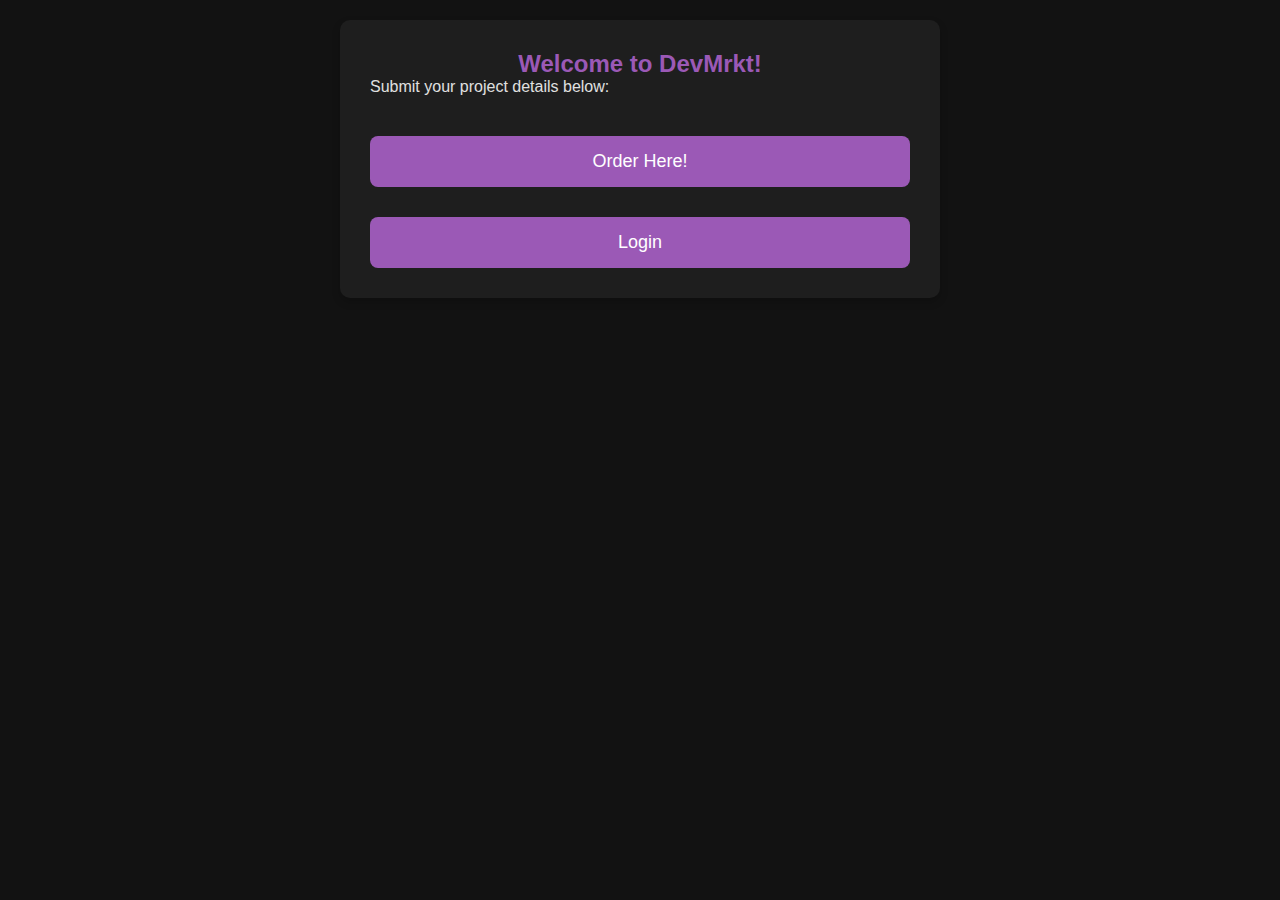
<file: index.html>
<!DOCTYPE html>
<html lang="en">
<head>
    <meta charset="UTF-8">
    <meta name="viewport" content="width=device-width, initial-scale=1.0">
    <title>DevMrkt - Dashboard</title>
    <link rel="stylesheet" href="styles.css">
</head>
<body>
    <div class="container">
        <h2>Welcome to DevMrkt!</h2>
        <p>Submit your project details below:</p>
        
        <!-- Button to Open Survey Page (Order Here) -->
        <button class="order-button" onclick="window.location.href='survey.html'">Order Here!</button>

        <!-- Button to Login -->
        <button class="login-button" onclick="window.location.href='login.html'">Login</button>
    </div>
</body>
</html>
</file>
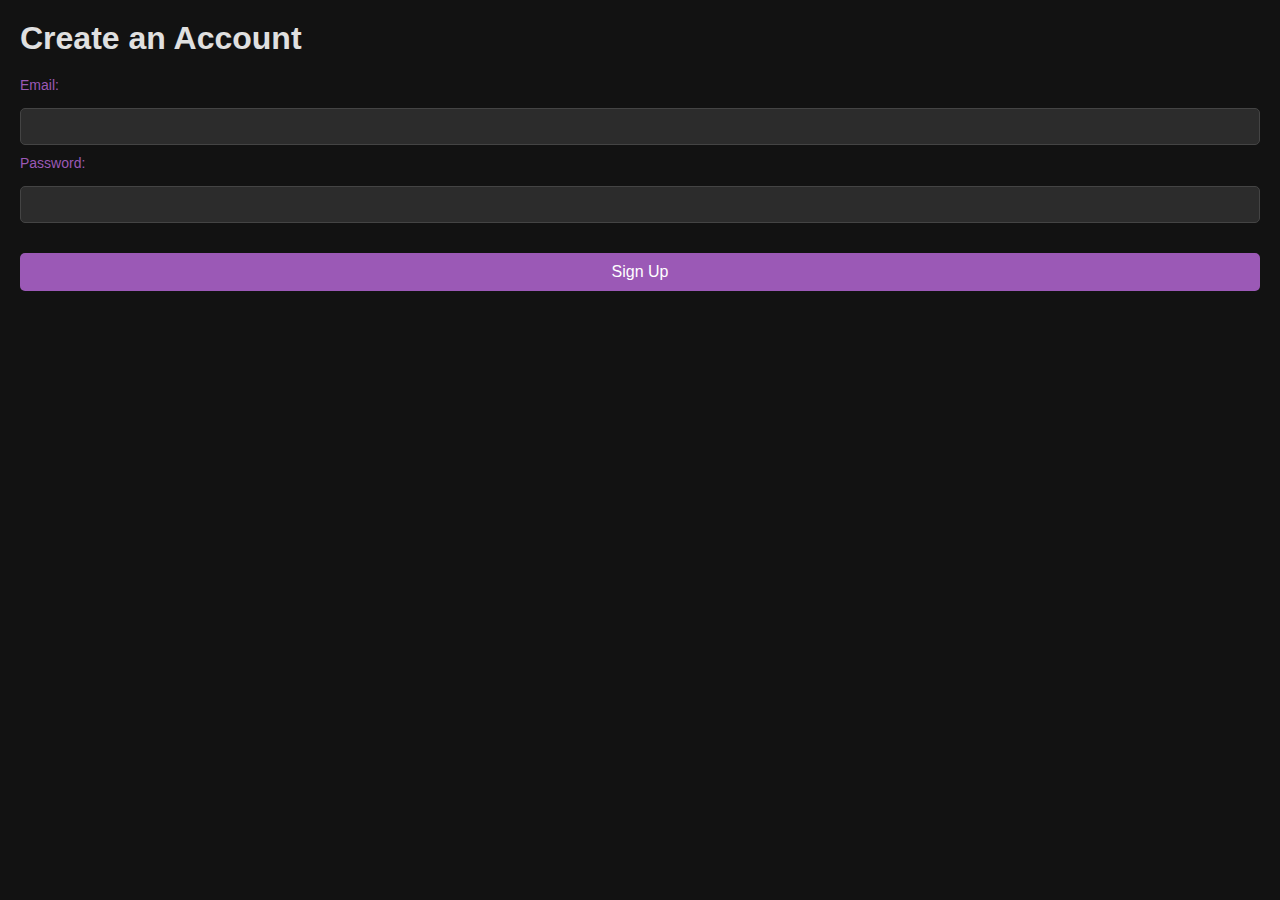
<file: signup.html>
<!DOCTYPE html>
<html lang="en">
<head>
    <meta charset="UTF-8">
    <meta name="viewport" content="width=device-width, initial-scale=1.0">
    <title>Sign Up - DevMrkt</title>
    <link rel="stylesheet" href="styles.css">
</head>
<body>
    <div class="signup-container">
        <h1>Create an Account</h1>
        <form id="signupForm">
            <label for="email">Email:</label>
            <input type="email" id="email" required>

            <label for="password">Password:</label>
            <input type="password" id="password" required>

            <button type="submit">Sign Up</button>
        </form>
    </div>

    <script src="signup.js"></script>
</body>
</html>
</file>
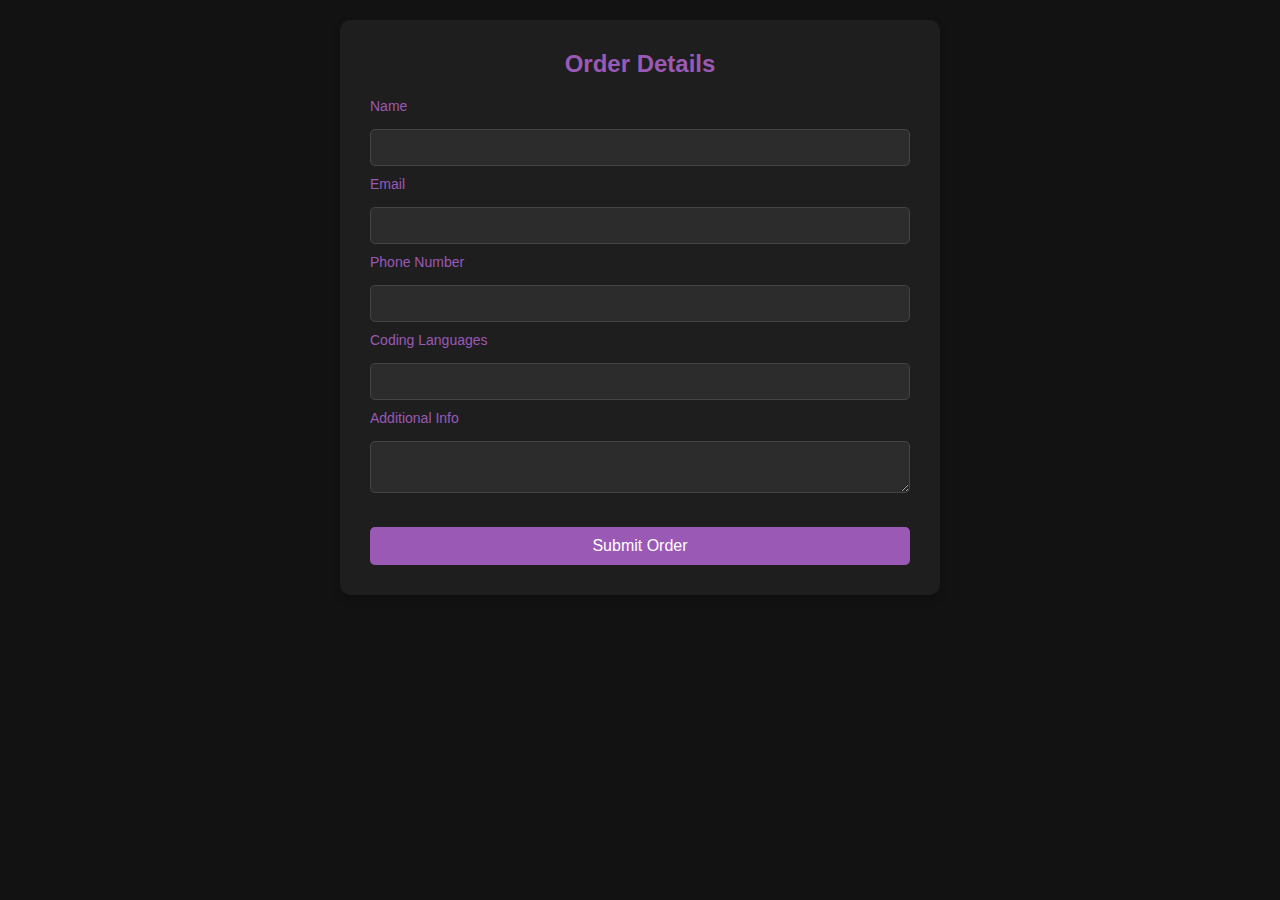
<file: survey.html>
<!DOCTYPE html>
<html lang="en">
<head>
    <meta charset="UTF-8">
    <meta name="viewport" content="width=device-width, initial-scale=1.0">
    <title>DevMrkt - Survey</title>
    <link rel="stylesheet" href="styles.css">
</head>
<body>
    <div class="container">
        <h2>Order Details</h2>
        <form id="surveyForm">
            <label for="name">Name</label>
            <input type="text" id="name" name="name" required>
            
            <label for="email">Email</label>
            <input type="email" id="email" name="email" required>
            
            <label for="phone">Phone Number</label>
            <input type="tel" id="phone" name="phone" required>
            
            <label for="languages">Coding Languages</label>
            <input type="text" id="languages" name="languages" required>
            
            <label for="info">Additional Info</label>
            <textarea id="info" name="info" required></textarea>
            
            <button type="submit">Submit Order</button>
        </form>
    </div>

    <script src="survey.js"></script>
</body>
</html>
</file>
<file: styles.css>
/* General Styles */
* {
    margin: 0;
    padding: 0;
    box-sizing: border-box;
}

body {
    font-family: Arial, sans-serif;
    background-color: #121212; /* Dark background */
    color: #e0e0e0; /* Light text */
    padding: 20px;
}

h2 {
    color: #9b59b6; /* Purple text */
    text-align: center;
}

a {
    color: #9b59b6; /* Purple links */
    text-decoration: none;
}

a:hover {
    text-decoration: underline;
}

.container {
    max-width: 600px;
    margin: 0 auto;
    background-color: #1e1e1e;
    padding: 30px;
    border-radius: 10px;
    box-shadow: 0 4px 8px rgba(0, 0, 0, 0.2);
}

button {
    background-color: #9b59b6; /* Purple button */
    color: white;
    border: none;
    padding: 10px 20px;
    border-radius: 5px;
    cursor: pointer;
    font-size: 16px;
    width: 100%;
    margin-top: 20px;
}

button:hover {
    background-color: #8e44ad;
}

input, textarea {
    width: 100%;
    padding: 10px;
    margin: 10px 0;
    border: 1px solid #444;
    background-color: #2c2c2c;
    color: white;
    border-radius: 5px;
}

input:focus, textarea:focus {
    outline: none;
    border-color: #9b59b6;
}

textarea {
    resize: vertical;
}

form label {
    color: #9b59b6;
    font-size: 14px;
    margin-bottom: 5px;
    display: block;
}

form {
    margin-top: 20px;
}

/* Button for Order on Index */
.order-button {
    background-color: #9b59b6;
    color: white;
    padding: 15px 20px;
    border-radius: 8px;
    font-size: 18px;
    border: none;
    cursor: pointer;
    display: block;
    margin: 40px auto 20px; /* Added more space above the button */
}

.order-button:hover {
    background-color: #8e44ad;
}

/* Styles for login page */
.login-button {
    background-color: #9b59b6;
    color: white;
    padding: 15px 20px;
    border-radius: 8px;
    font-size: 18px;
    border: none;
    cursor: pointer;
    display: block;
    margin-top: 30px; /* Added spacing for login button */
}

.login-button:hover {
    background-color: #8e44ad;
}
</file>
